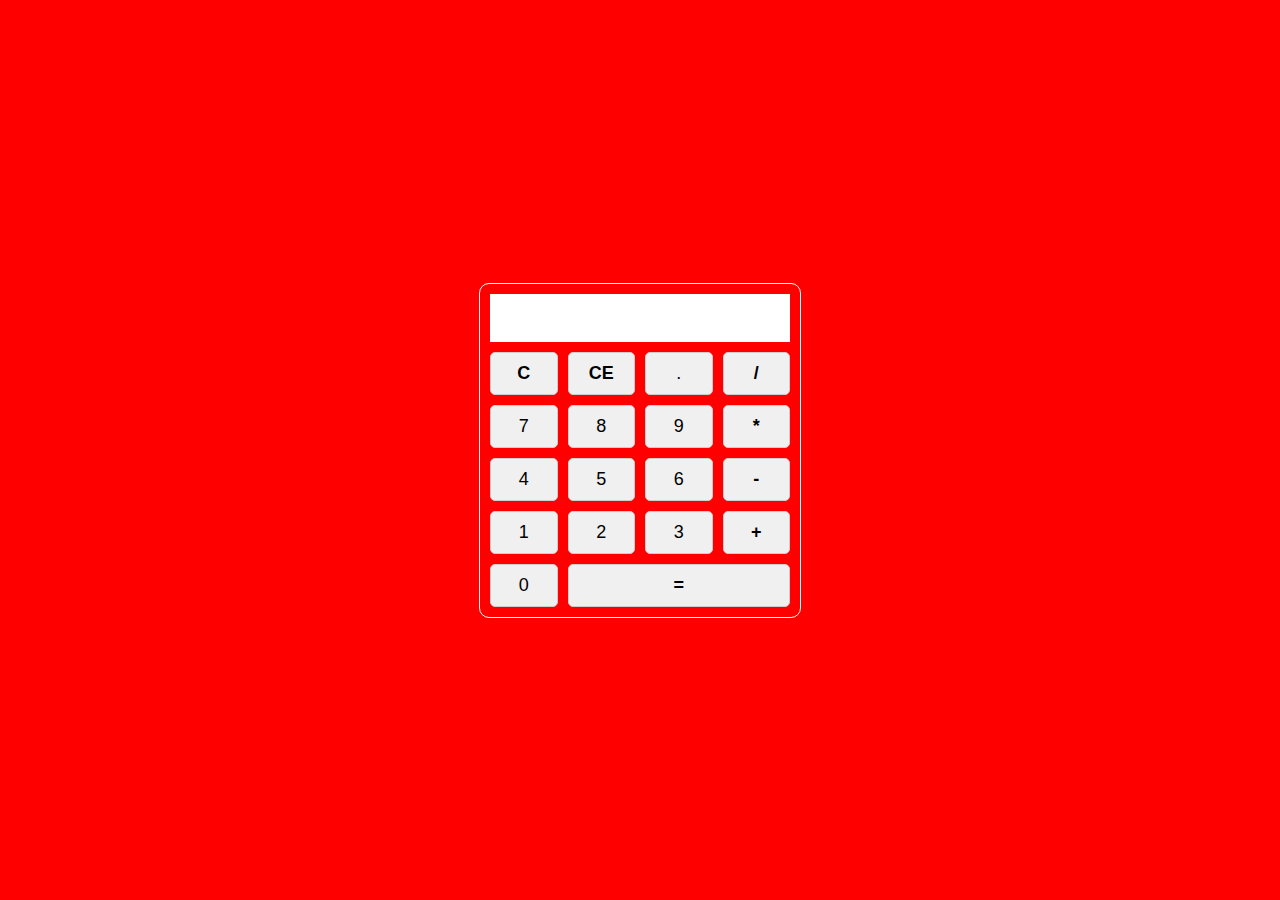
<file: Calculator/Index.html>
<!DOCTYPE html>
<html lang="en">
<head>
    <meta charset="UTF-8">
    <meta name="viewport" content="width=device-width, initial-scale=1.0">
    <title>Calculator</title>
    <link rel="stylesheet" href="style.css">
</head>
<body>
    <div class="Calculator">
        <input type="text" id="display" readonly>
        <button class="operator" onclick="clearDisplay()">C</button>
        <button class="operator" onclick="removeLast()">CE</button>
        <button onclick="AppendDisplay('.')">.</button>
        <button class="operator" onclick="AppendDisplay('/')">/</button>

        <button onclick="AppendDisplay('7')">7</button>
        <button onclick="AppendDisplay('8')">8</button>
        <button onclick="AppendDisplay('9')">9</button>
        <button class="operator" onclick="AppendDisplay('*')">*</button>

        <button onclick="AppendDisplay('4')">4</button>
        <button onclick="AppendDisplay('5')">5</button>
        <button onclick="AppendDisplay('6')">6</button>
        <button class="operator" onclick="AppendDisplay('-')">-</button>

        <button onclick="AppendDisplay('1')">1</button>
        <button onclick="AppendDisplay('2')">2</button>
        <button onclick="AppendDisplay('3')">3</button>
        <button class="operator" onclick="AppendDisplay('+')">+</button>

        <button onclick="AppendDisplay('0')">0</button>
        
        <button class="operator" id="cal" onclick="calculate()">=</button>






 

    </div>
<script>
    let current="";

    function AppendDisplay(value){
        current+=value;
        document.getElementById("display").value=current;
    }

    function calculate(){
         try{
            const result=eval(current);
            document.getElementById("display").value=result;


        }
         catch(error){
            document.getElementById("display").value=error;
            current="";

        }
    }
        function clearDisplay(){
            current="";
            document.getElementById("display").value="";
        }
        function removeLast(){
            current=current.slice(0,-1);
            document.getElementById("display").value=current;
        }
    
</script>
</body>
</html>
</file>
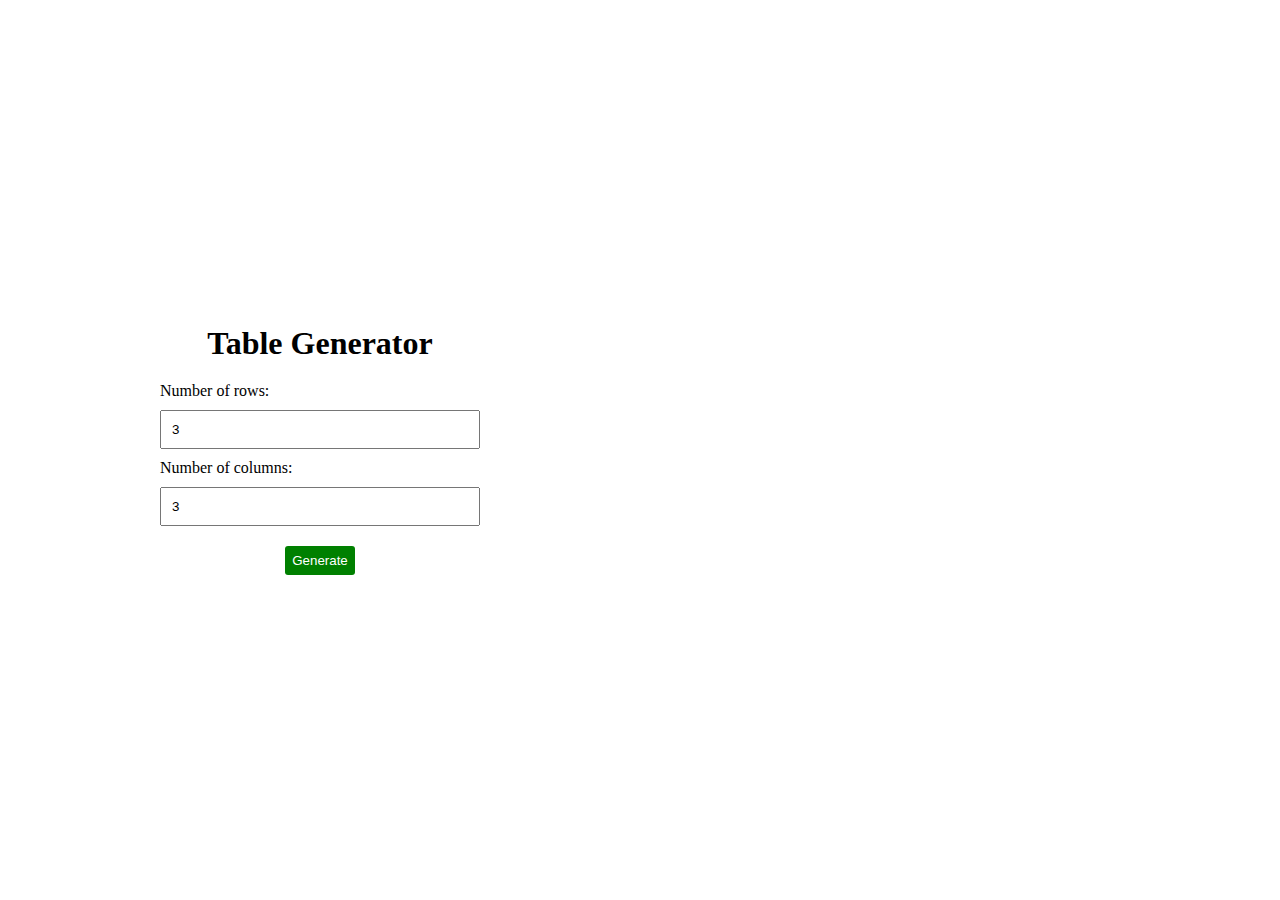
<file: table_generator/index.html>
<!DOCTYPE html>
<html lang="en">
<head>
    <meta charset="UTF-8">
    <meta name="viewport" content="width=device-width, initial-scale=1.0">
    <title>Table Generator</title>
    <link rel="stylesheet" href="styles.css">
</head>
<body>
    <section>
    <div class="form">
        <h1>Table Generator</h1>
        <label>Number of rows: </label>
        <input type="number" min="1" value="3" id="rows" required/>
        <label>Number of columns: </label>
        <input type="number" min="1" value="3" id="cols" required>
        <button type="submit" onclick="generate()">Generate</button>

    </div>
    <div id="tableContainer">

    </div>
</section>
<script src="script.js"></script>
    
</body>
</html>
</file>
<file: Calculator/style.css>
body{
    display:flex;
    justify-content: center;
    align-items: center;
    height: 100vh;
    margin: 0;
    background-color: red;
}
.Calculator{
    display: grid;
    grid-template-columns: repeat(4,1fr);
    grid-gap: 10px;
    max-width: 300px;
    padding: 10px;
    border:1px solid white;
    border-radius: 10px;
}
input{
    grid-column: span 4;
    font-size: 24px;
    padding: 10px;
    border: none;
    outline:none;
}
button {
font-size: 18px;
padding: 10px;
cursor: pointer;
border: 1px solid #ccc;
border-radius: 5px;
background-color: #f0f0f0;
transition: background-color 0.3s ease;
}
button:hover {
background-color: #ddd;
}

.operator {
background-color: #f0f0f0;
font-weight: bold;
}
#cal{
grid-column: 2 / span 3 ;
}
</file>
<file: table_generator/styles.css>
*{
    padding: 0;
    margin: 0;
    box-sizing: border-box;
}
section{
    height: 100vh;
    display: flex;
    flex-direction: row;
    align-items: center;
    
}
h1{
    text-align: center;
    margin-bottom: 20px;
}
.form label{
    display: flex;
    justify-content: flex-start;
    width: 50%;

    
}
.form{
    display: flex;
    justify-content: center;
    align-items: center;
    flex-direction: column;
    width: 50%;

}
input{
    width: 50%;
    padding: 10px;
    margin: 10px 30px;
}
button{
    padding: 7px;
    cursor: pointer;
    color: white;
    background-color: green;
    border-radius: 3px;
    border: none;
    margin-top: 10px;

}
.tableContainer{
    padding-top: 20px;
    width: 50%;
    height: 100vh;


}
table {
    width: 100%;
    border-collapse: collapse;
    border: 2px solid #ccc;
    margin-top: 20px;
  }
  
  td {
    border: 1px solid #ccc;
    padding: 18px;
    text-align: center;
  }
  
  tr:nth-child(odd) {
    background-color: #f2f2f2;
  }
  
  tr:hover {
    background-color: #e0e0e0;
  }
</file>
